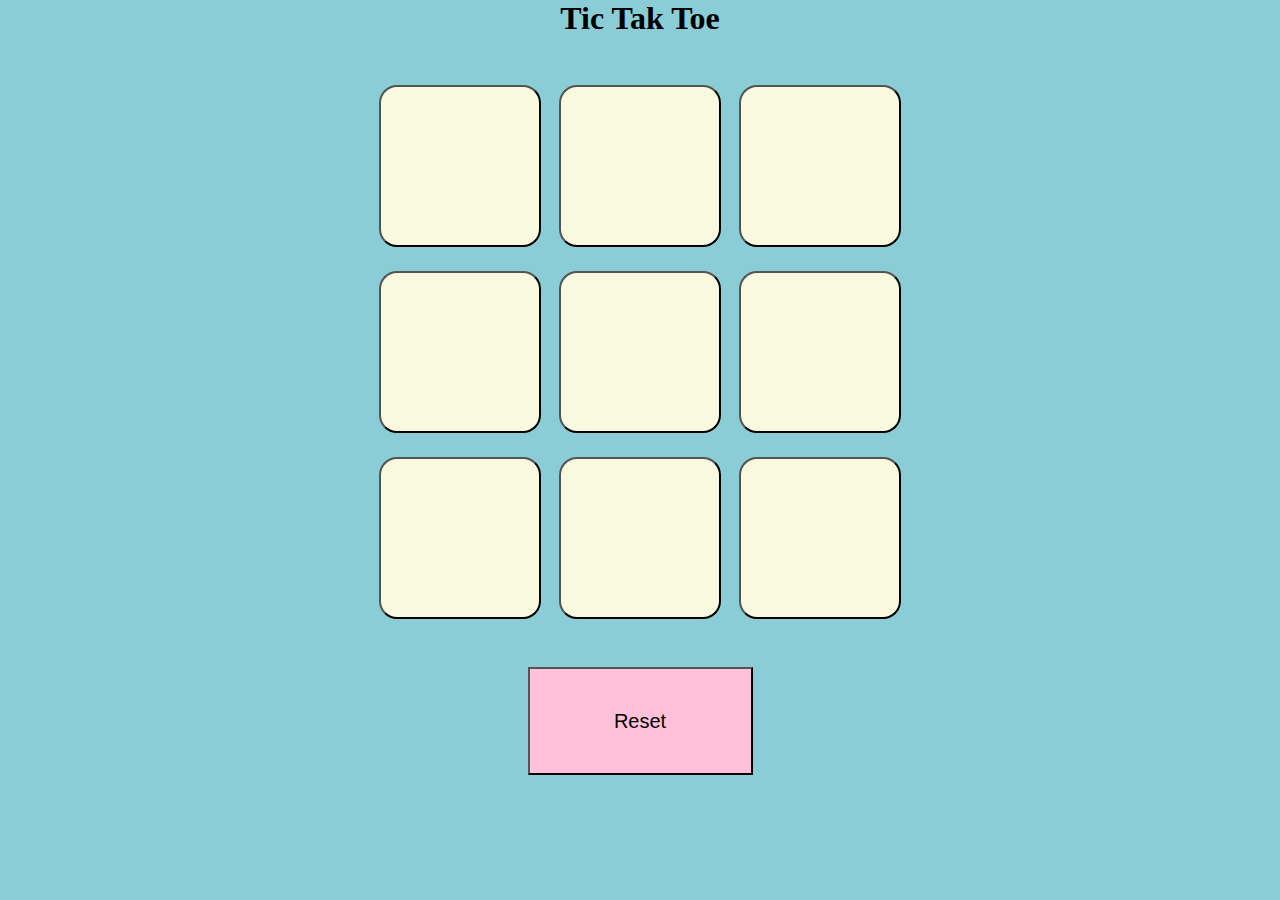
<file: Index.html>
<!DOCTYPE html>
<html lang="en">
<head>
    <meta charset="UTF-8">
    <meta name="viewport" content="width=device-width, initial-scale=1.0">
    <title>tic tak toe</title>
    <link rel="stylesheet" href="game.css">
</head>
<body>
    <div class="msg_container hide">
        <p class="msg">winner</p>
        <button class="new">New game</button>
    </div>
    <main>
        <h1>Tic Tak Toe</h1>
        <div class="container">
            <div class="game">

                <button class="box"></button>
                <button class="box"></button>
                <button class="box"></button>
                <button class="box"></button>
                <button class="box"></button>
                <button class="box"></button>
                <button class="box"></button>
                <button class="box"></button>
                <button class="box"></button>
                <!-- <div class="box"></div>
                <div class="box"></div>
                <div class="box"></div>
                <div class="box"></div>
                <div class="box"></div>
                <div class="box"></div>
                <div class="box"></div>
                <div class="box"></div>
                <div class="box"></div> -->
            </div>
        </div>
        <button class="reset">Reset</button>
    </main>
    <script src="game.js"></script>
</body>
</html>
</file>
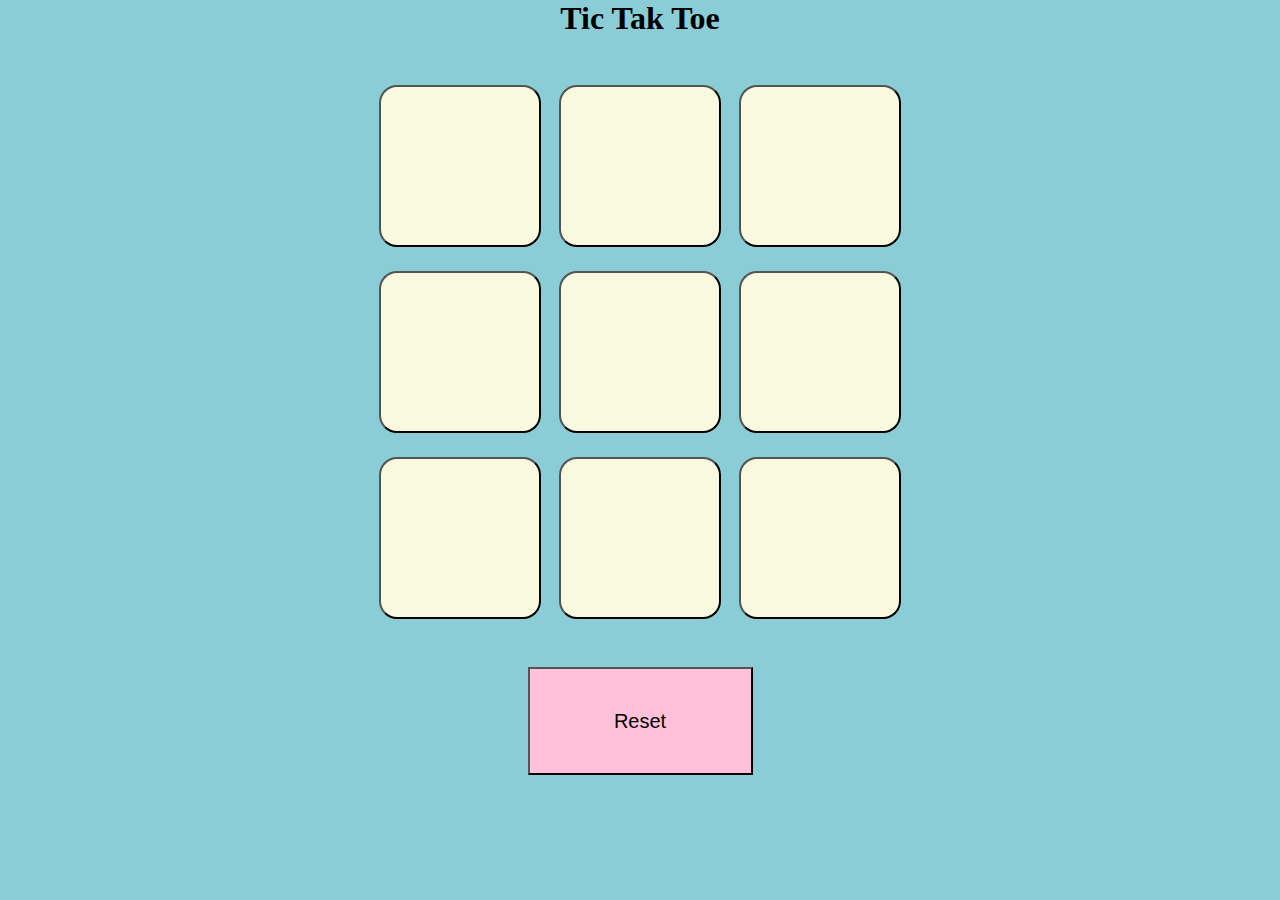
<file: game.html>
<!DOCTYPE html>
<html lang="en">
<head>
    <meta charset="UTF-8">
    <meta name="viewport" content="width=device-width, initial-scale=1.0">
    <title>tic tak toe</title>
    <link rel="stylesheet" href="game.css">
</head>
<body>
    <div class="msg_container hide">
        <p class="msg">winner</p>
        <button class="new">New game</button>
    </div>
    <main>
        <h1>Tic Tak Toe</h1>
        <div class="container">
            <div class="game">

                <button class="box"></button>
                <button class="box"></button>
                <button class="box"></button>
                <button class="box"></button>
                <button class="box"></button>
                <button class="box"></button>
                <button class="box"></button>
                <button class="box"></button>
                <button class="box"></button>
                <!-- <div class="box"></div>
                <div class="box"></div>
                <div class="box"></div>
                <div class="box"></div>
                <div class="box"></div>
                <div class="box"></div>
                <div class="box"></div>
                <div class="box"></div>
                <div class="box"></div> -->
            </div>
        </div>
        <button class="reset">Reset</button>
    </main>
    <script src="game.js"></script>
</body>
</html>
</file>
<file: game.css>
*{
    margin:0;
    padding: 0;
}
.container{
    margin: auto;
    height: 70vh;
    width: 60vmin;
    display: flex;
    justify-content: center;
    align-items: center;
    
}
.game{
    height: 60vmin;
    width: 60vmin;
    display: flex;
    justify-content: center;
    align-items: center;
    flex-wrap: wrap;
    gap: 2vmin;
}
.box{
   height: 18vmin;
   width: 18vmin;
   border-radius: 2vmin;
   background-color:#F9F9E0 ;
   font-size: xx-large;
   color: black;
   display: flex;
   align-items: center;
   justify-content: center;
}
body{
    background-color: #8ACDD7;
    
}
h1{
   text-align: center;
}
.reset{
    height: 12vmin;
  width: 25vmin;
  margin: auto;
  display: inherit;
  background-color: #FFC0D9;
  font-size: 20px;
}
.msg_container{
    height: 70vmin;
    display: block;
    justify-content: center;
    align-items: center;
    text-align: center;


}
.msg{
    font-size: 10vmin;
    height: 160px;
    margin-top: 160px;
}
.hide{
    display: none;
}
.new{
    height: 15vmin;
  width: 40vmin;
  margin: auto;
  display: inherit;
  background-color: #FFC0D9;
  font-size: 20px;
}
</file>
